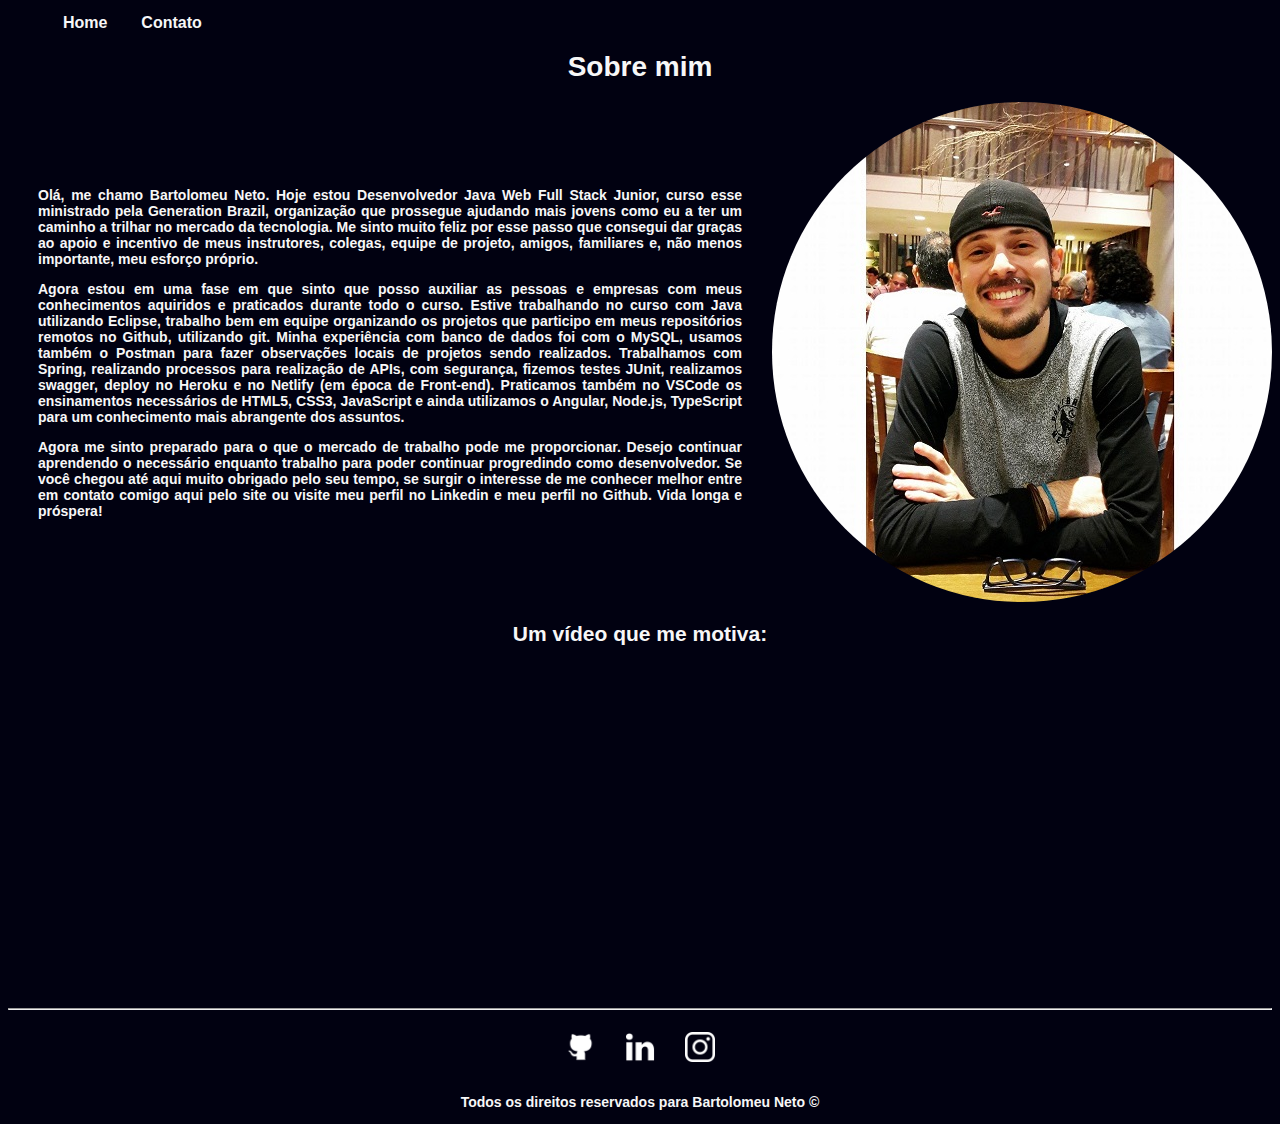
<file: index.html>
<!DOCTYPE html>
<html lang="pt-br">
<head>
    <meta charset="UTF-8">
    <meta http-equiv="X-UA-Compatible" content="IE=edge">
    <meta name="viewport" content="width=device-width, initial-scale=1.0">
    <title>Meu Perfil</title>
    <link rel="stylesheet" href="assets/css/style.css">
</head>
<body class="bg color-fonte">
    <ul id="menu">
        <li>
            <a href="index.html">Home</a>
        </li>
        <li>
            <a href="contato.html">Contato</a>
        </li>
    </ul>

    <h1 class="center">Sobre mim</h1>
    <div class="container">
        <div class="p-30">
            <p class="justify">Olá, me chamo Bartolomeu Neto. Hoje estou Desenvolvedor Java Web Full Stack Junior, curso esse ministrado pela Generation Brazil, organização que prossegue ajudando mais jovens como eu a ter um caminho a trilhar no mercado da tecnologia. Me sinto muito feliz por esse passo que consegui dar graças ao apoio e incentivo de meus instrutores, colegas, equipe de projeto, amigos, familiares e, não menos importante, meu esforço próprio.</p>
            <p class="justify">Agora estou em uma fase em que sinto que posso auxiliar as pessoas e empresas com meus conhecimentos aquiridos e praticados durante todo o curso. Estive trabalhando no curso com Java utilizando Eclipse, trabalho bem em equipe organizando os projetos que participo em meus repositórios remotos no Github, utilizando git. Minha experiência com banco de dados foi com o MySQL, usamos também o Postman para fazer observações locais de projetos sendo realizados. Trabalhamos com Spring, realizando processos para realização de APIs, com segurança, fizemos testes JUnit, realizamos swagger, deploy no Heroku e no Netlify (em época de Front-end). Praticamos também no VSCode os ensinamentos necessários de HTML5, CSS3, JavaScript e ainda utilizamos o Angular, Node.js, TypeScript para um conhecimento mais abrangente dos assuntos.</p>
            <p class="justify">Agora me sinto preparado para o que o mercado de trabalho pode me proporcionar. Desejo continuar aprendendo o necessário enquanto trabalho para poder continuar progredindo como desenvolvedor. Se você chegou até aqui muito obrigado pelo seu tempo, se surgir o interesse de me conhecer melhor entre em contato comigo aqui pelo site ou visite meu perfil no Linkedin e meu perfil no Github. Vida longa e próspera!</p>
        </div>
        <div>
            <img class="br-50" src="assets/img/Foto-BlogPessoal.jpg" alt="Foto do Autor do Site">
        </div>
    </div>
    
    <h2 class="center">Um vídeo que me motiva:</h2>
    <div class="container mb-30">
        <iframe width="560" 
        height="315" 
        src="https://www.youtube.com/embed/vBT36Td-GuY" 
        title="YouTube video player" 
        frameborder="0" 
        allow="accelerometer; autoplay; clipboard-write; encrypted-media; gyroscope; picture-in-picture"
        allowfullscreen>
        </iframe>
    </div>
    <hr>
    <footer>
        <div class="container">
            <a href="https://github.com/BartRamandu" target="_blank">
                <img class="tm-social p-15" src="assets/img/github.png" alt="Logo do GitHub">
            </a>
            <a href="https://www.linkedin.com/in/bartolomeu-neto-84603738/" target="_blank">
                <img class="tm-social p-15" src="assets/img/linkedin.png" alt="Logo do LinkedIn">
            </a>
            <a href="https://www.instagram.com/im.b.art/" target="_blank">
                <img class="tm-social p-15" src="assets/img/instagram.png" alt="Logo do Instagram">
            </a>
        </div>
        <p class="center">
            Todos os direitos reservados para Bartolomeu Neto &copy;
        </p>
    </footer>

</body>
</html>
</file>
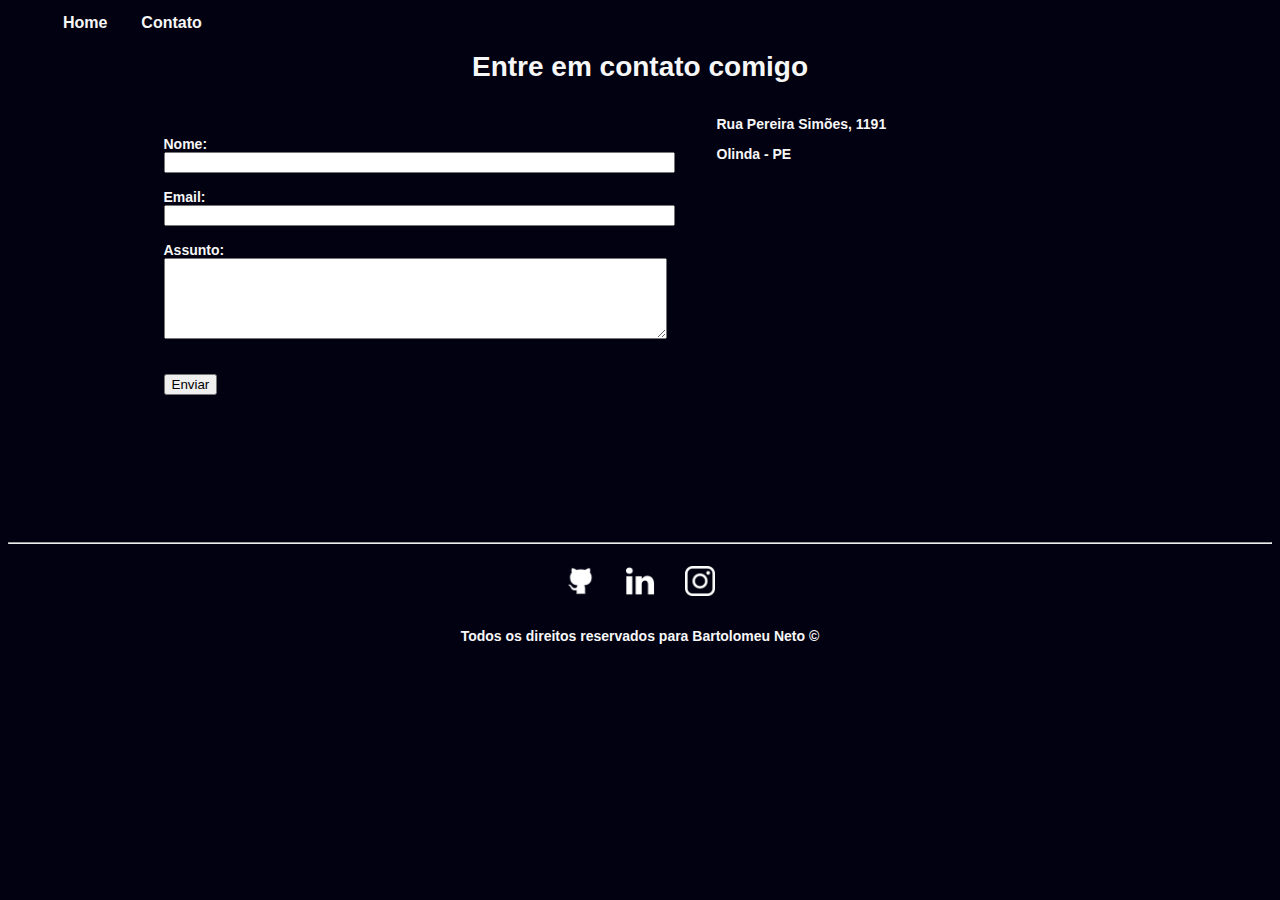
<file: contato.html>
<!DOCTYPE html>
<html lang="pt-br">
<head>
    <meta charset="UTF-8">
    <meta http-equiv="X-UA-Compatible" content="IE=edge">
    <meta name="viewport" content="width=device-width, initial-scale=1.0">
    <title>Contato</title>
    <link rel="stylesheet" href="assets/css/style.css">
</head>
<body class="bg color-fonte">
    
    <ul id="menu">
        <li>
            <a href="index.html">Home</a>
        </li>
        <li>
            <a href="contato.html">Contato</a>
        </li>
    </ul>

    <h1 class="center">Entre em contato comigo</h1>

    <div class="container mb-113">

        <div>
            <form>
                <label for="nome">Nome:</label> <br>
                <input type="text" id="nome" onkeyup="validaNome()">
                <div id="txtNome"></div>
                <br>
                <label for="email">Email:</label> <br>
                <input type="email" id="email" onkeyup="validaEmail()">
                <div id="txtEmail"></div>
                <br>
                <label for="assunto">Assunto:</label> <br>
                <textarea name="assunto" id="assunto" cols="60" rows="5" onkeyup="validaAssunto()"></textarea>
                <div id="txtAssunto"></div>
                <br>
                <br>
                <button onclick="enviar()">Enviar</button>
            </form>
        </div>

        <div class="ml-50">
            <p>Rua Pereira Simões, 1191</p>
            <p>Olinda - PE</p>

            <iframe  src="https://www.google.com/maps/embed?pb=!1m18!1m12!1m3!1d3951.0410671239406!2d-34.845026485671255!3d-7.994696181953839!2m3!1f0!2f0!3f0!3m2!1i1024!2i768!4f13.1!3m3!1m2!1s0x7ab3d47ca0ff897%3A0xbb8d6732b6014a57!2sR.%20Pereira%20Sim%C3%B5es%2C%201191%20-%20Bairro%20Novo%2C%20Olinda%20-%20PE%2C%2053030-060!5e0!3m2!1spt-BR!2sbr!4v1637897937517!5m2!1spt-BR!2sbr" 
            width="400" 
            height="250" 
            style="border:0;" 
            allowfullscreen="" 
            loading="lazy" 
            id="mapa"
            onmousemove="mapaZoom()"
            onmouseout="mapaNormal()">
            </iframe>
        </div>

    </div>

    <hr>
    <footer>
        <div class="container">
            <a href="https://github.com/BartRamandu" target="_blank">
                <img class="tm-social p-15" src="assets/img/github.png" alt="Logo do GitHub">
            </a>
            <a href="https://www.linkedin.com/in/bartolomeu-neto-84603738/" target="_blank">
                <img class="tm-social p-15" src="assets/img/linkedin.png" alt="Logo do LinkedIn">
            </a>
            <a href="https://www.instagram.com/im.b.art/" target="_blank">
                <img class="tm-social p-15" src="assets/img/instagram.png" alt="Logo do Instagram">
            </a>
        </div>
        <p class="center">
            Todos os direitos reservados para Bartolomeu Neto &copy;
        </p>
    </footer>

    <script src="assets/js/script.js"></script>

</body>
</html>
</file>
<file: assets/css/style.css>
/*Estilos da página index.html*/
.bg{
  background-color: rgb(1, 1, 17);
}

.color-fonte{
  font: normal normal bold 14px arial;
  color: rgb(247, 247, 247);
}

.center{
  text-align: center;
}

.justify{
  text-align: justify;
}

.container{
  display: flex;
  flex-flow: row;
  justify-content: center;
  align-items: center;
}

#menu li{
  display: inline;
  padding: 15px;
}

#menu li a{
  text-decoration: none;
  color: rgb(247, 247, 247);
  font-size: 16px;
}

#menu li a:hover{
  color: rgb(209, 209, 209);
}

.p-30{
  padding: 30px;
}

.p-15{
  padding: 15px;
}

.br-50{
  border-radius: 50%;
}

.tm-social{
  width: 30px;
  height: 30px;
}

.mb-30{
  margin-bottom: 30px;
}

/*Estilos da página contato.html*/

.ml-50{
  margin-left: 50px;
}

.mb-113{
  margin-bottom: 113px;
}
</file>
